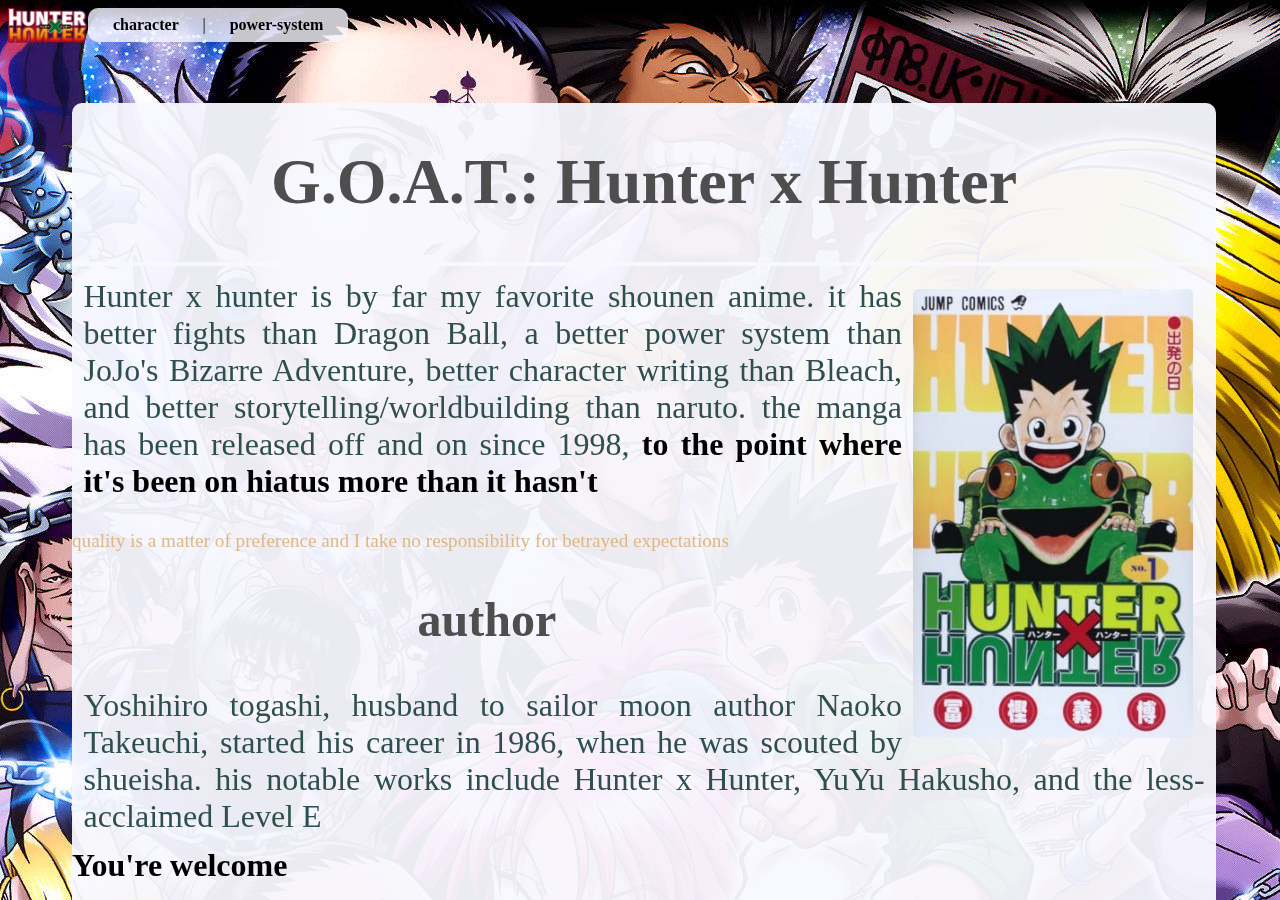
<file: index.html>
<!DOCTYPE html>
<html lang="en">
  <head>
    <meta charset="UTF-8" />
    <meta http-equiv="X-UA-Compatible" content="IE=edge" />
    <meta name="viewport" content="width=device-width, initial-scale=1.0" />
    <title>Frontpage-Hunter X Hunter</title>
    <link rel="icon" type="image/png" href="images/hxh.png" />
    <link rel="stylesheet" href="styles.css" />
  </head>
  <body>
    <div class="a">
      <a href="index.html">
        <img src="images/logo.png" alt="Hunter x Hunter" id="home" />
      </a>
      <div class="head">
        <a href="character.html"> character </a> |
        <a href="power.html"> power-system </a>
      </div>
    </div>
    <div id="box">
      <h1 class="title">G.O.A.T.: Hunter x Hunter</h1>
      <div id="hr"></div>
      <p>
        <img id="display" src="images/cover.jpg" /> Hunter x hunter is by far my
        favorite shounen anime. it has better fights than Dragon Ball, a better
        power system than JoJo's Bizarre Adventure, better character writing
        than Bleach, and better storytelling/worldbuilding than naruto. the
        manga has been released off and on since 1998,
        <a href="https://hiatus-hiatus.github.io/" target="_blank"
          >to the point where it's been on hiatus more than it hasn't</a
        >
      </p>
      <sub id="psa"
        >quality is a matter of preference and I take no responsibility for
        betrayed expectations</sub
      >
      <h2 class="title">author</h2>
      <p>
        Yoshihiro togashi, husband to sailor moon author Naoko Takeuchi, started
        his career in 1986, when he was scouted by shueisha. his notable works
        include Hunter x Hunter, YuYu Hakusho, and the less-acclaimed Level E
      </p>
      <a
        href="https://www.crunchyroll.com/watch/G62P49XM6/departure-x-and-x-friends"
        target="_blank"
        >You're welcome</a
      >
      <div id="underdark"></div>
    </div>
  </body>
</html>
</file>
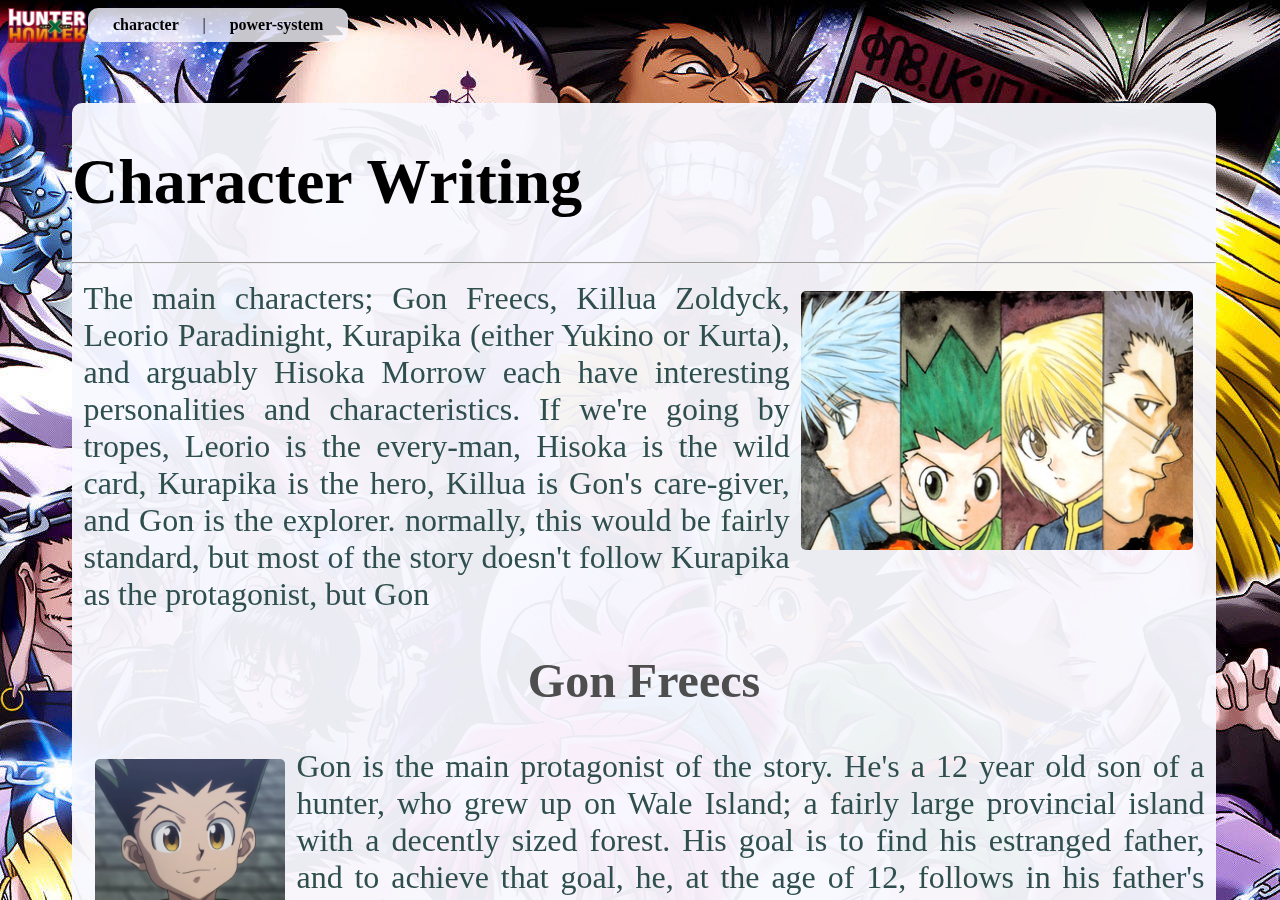
<file: character.html>
<!DOCTYPE html>
<html lang="en">
  <head>
    <meta charset="UTF-8" />
    <meta http-equiv="X-UA-Compatible" content="IE=edge" />
    <meta name="viewport" content="width=device-width, initial-scale=1.0" />
    <title>Character Writing-Hunter X Hunter</title>
    <link rel="icon" type="image/png" href="images/hxh.png" />
    <link rel="stylesheet" href="styles.css" />
  </head>
  <body>
    <div class="a">
      <a href="index.html">
        <img src="images/logo.png" alt="Hunter x Hunter" id="home" />
      </a>
      <div class="head">
        <a href="character.html"> character </a> |
        <a href="power.html"> power-system </a>
      </div>
    </div>
    <div id="box">
      <h1 id="title">Character Writing</h1>
      <hr />
      <p>
        <img
          id="display1"
          src="images/protag.png"
          alt="portrait of the 4 main protagonists"
        />The main characters; Gon Freecs, Killua Zoldyck, Leorio Paradinight,
        Kurapika (either Yukino or Kurta), and arguably Hisoka Morrow each have
        interesting personalities and characteristics. If we're going by tropes,
        Leorio is the every-man, Hisoka is the wild card, Kurapika is the hero,
        Killua is Gon's care-giver, and Gon is the explorer. normally, this
        would be fairly standard, but most of the story doesn't follow Kurapika
        as the protagonist, but Gon
      </p>
      <h2 class="title">Gon Freecs</h2>
      <p>
        <img class="portrait" src="images/gon.png" alt="" /> Gon is the main
        protagonist of the story. He's a 12 year old son of a hunter, who grew
        up on Wale Island; a fairly large provincial island with a decently
        sized forest. His goal is to find his estranged father, and to achieve
        that goal, he, at the age of 12, follows in his father's footsteps and
        applies for one of the most dangerous jobs in the world. In the hunter
        exam that year alone, 39 people are shown being killed and many more
        deaths are implied. Gon's morality is directly tied to his curiosity and
        friendships. He sees no problem with killua being an assassin, but can't
        forgive Neferpitou for being unable to bring his mentor back to life.
        he's also stubborn to the point of extreme bodily injury and driven for
        self improvement
      </p>
      <h2 class="title">Killua Zoldyck</h2>
      <p>
        <img class="portrait" src="images/killua.png" alt="" /> Killua is the
        3rd son of the world famous assassins, the Zoldyck family. He was
        conditioned from a young age to live up to the family legacy and become
        a efficient killing machine. He initially took the hunter exam as a
        combination of rebellion and entertainment, but soon made his first
        friend in Gon. Killua almost grows to revere Gon, because of his own
        complete lack of friends his entire life up until that point, and Gon's
        (usually) upbeat, cheerful personality. Killua's struggle throughout
        most of the series is his belief that he doesn't deserve Gon as a
        friend, as well as a mental block against fighting opponents he isn't
        certain he can win against (put into his head by his brother Illumi).
      </p>
      <h2 class="title">Leorio Paradinight</h2>
      <p>
        <img class="portrait" src="images/leorio.png" />Leorio is the most human
        of the main characters. He grew up in a slum and saw first hand that
        those without money can't gurantee their wellbeing. His ambition for
        joining the hunter association is quite simply, to get filthy rich,
        because as he said,
        <i
          >"For the right price, one can buy not only treasures, but dreams,
          hearts, <b>and even people's lives!!</b>. . . If I had the money, my
          friend wouldn't have died."</i
        >
        Leorio is there to remind you that normal people exist, and more
        importantly, deserve to exist
      </p>
      <h2 class="title">Kurapika Kurta</h2>
      <p>
        <img class="portrait" src="images/Kurapika.png" />Kurapika is the last
        survivor of the Kurta clan, an insular community who's eyes turn a
        beautiful red when they experience strong emotion, and his ultimate goal
        is to take revenge on his clan and recover their stolen eyes. this may
        sound like a certain lightning-wielding edgelord, but Sasuke is based
        off of
        <a href="https://yuyuhakusho.fandom.com/wiki/Hiei" target="_blank"
          >Hiei from YuYu Hakusho</a
        >, and almost certainly Kurapika as well. outside of his goal, Kurapika
        is a kind and caring person, and he doesn't even like fighing when it's
        his mortal enemies, a group of bandits called the phantom troup
      </p>
      <h2 class="title">Hisoka Morrow</h2>
      <p>
        <img class="portrait" src="images/hisoka.png" />Hisoka is less of a
        protagonist or antagonist, and more of a wild beast. He does whatever he
        wants in order to satisfy his desires, and it just so happens that he
        gets sexual pleasure from fighting (and usually killing) strong
        opponents. yes, it is as unsettling as it seems. you aren't supposed to
        like Hisoka, but you aren't really supposed to hate him, either. He's
        fickle like the weather and all that he can be relied upon to do is
        cause chaos. his goals happen to allign with the others' fairly often
        and he has the same protagonist marker (the month and day of his
        birthday share the same number), but officially, he's not one of the
        protagonists
      </p>
      <div id="underdark"></div>
    </div>
  </body>
</html>
</file>
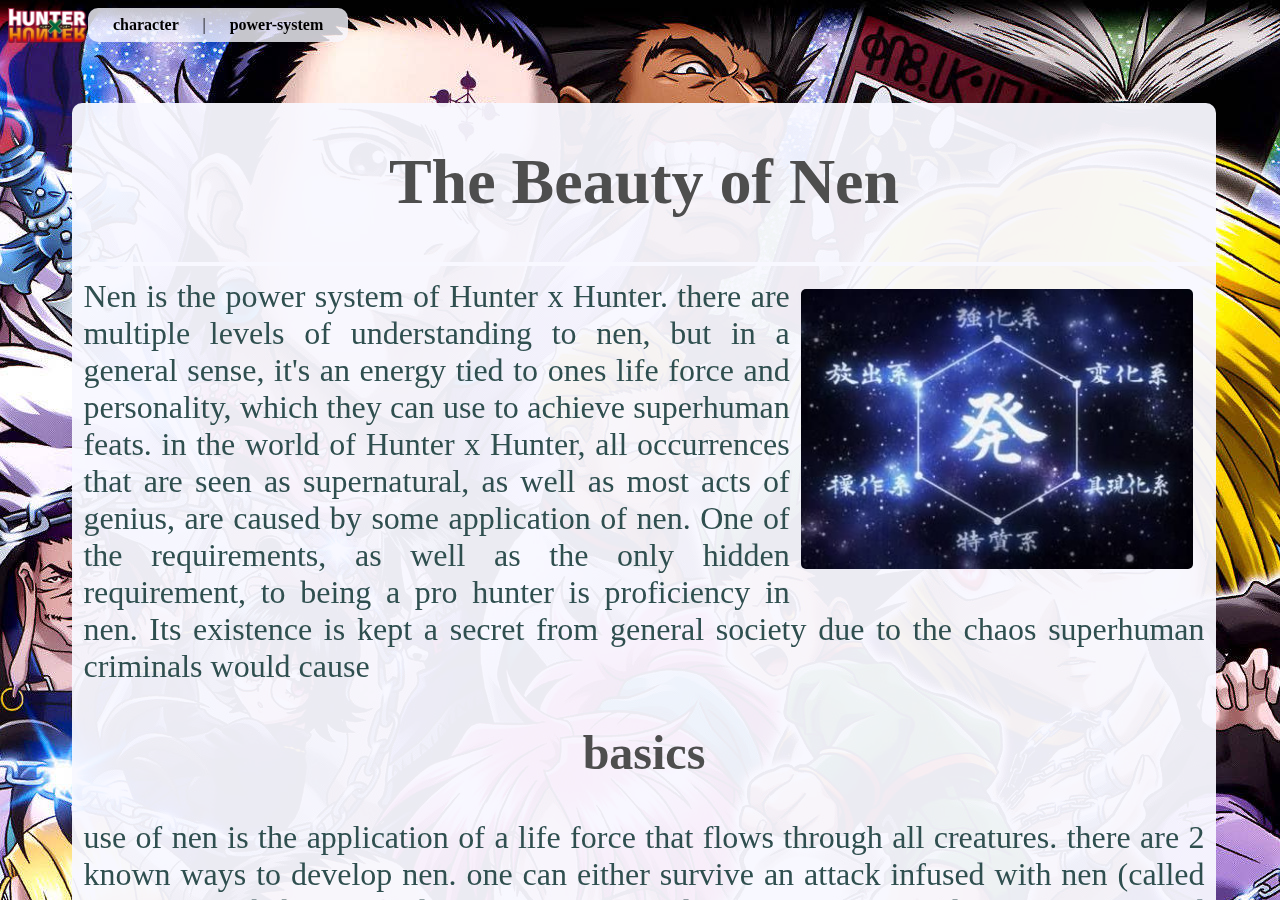
<file: power.html>
<!DOCTYPE html>
<html lang="en">
  <head>
    <meta charset="UTF-8" />
    <meta http-equiv="X-UA-Compatible" content="IE=edge" />
    <meta name="viewport" content="width=device-width, initial-scale=1.0" />
    <title>Power System-Hunter X Hunter</title>
    <link rel="icon" type="image/png" href="images/hxh.png" />
    <link rel="stylesheet" href="styles.css" />
  </head>
  <body>
    <div class="a">
      <a href="index.html">
        <img src="images/logo.png" alt="Hunter x Hunter" id="home" />
      </a>
      <div class="head">
        <a href="character.html"> character </a> |
        <a href="power.html"> power-system </a>
      </div>
    </div>
    <div id="box">
      <h1 class="title">The Beauty of Nen</h1>
      <div id="hr"></div>
      <p>
        <img id="display1" src="images/nenhex.jpg" />Nen is the power system of
        Hunter x Hunter. there are multiple levels of understanding to nen, but
        in a general sense, it's an energy tied to ones life force and
        personality, which they can use to achieve superhuman feats. in the
        world of Hunter x Hunter, all occurrences that are seen as supernatural,
        as well as most acts of genius, are caused by some application of nen.
        One of the requirements, as well as the only hidden requirement, to
        being a pro hunter is proficiency in nen. Its existence is kept a secret
        from general society due to the chaos superhuman criminals would cause
      </p>
      <h2 class="title">basics</h2>
      <p>
        use of nen is the application of a life force that flows through all
        creatures. there are 2 known ways to develop nen. one can either survive
        an attack infused with nen (called initiation, or babtism), and have
        their 'aura nodes' forcefully opened, or they can spend a great deal of
        time painstakingly training to consciously open and close said nodes.
        While initiation is significantly faster and easier, the risks involved
        mean that hardly anyone opts for this method. Should the teacher not be
        skilled enough, or the student talented enough, initiation can very
        easily lead to death or debilitating injury. Nen is not only tied to
        one's life force, but also their mental state (this will be important
        when we discuss nen types, conditions, and post-mortem nen)
      </p>
      <h2 class="title">The 4 major principles & advanced techniques</h2>
      <ul>
        <h4>4 major principles</h4>
        <li id="ten">
          Ten <sub><i>envelop/shroud</i></sub>
        </li>
        <p>
          Ten is the rest state of a nen user. a state of ten prevents the life
          force that would normally leak off of an individual from escaping, and
          instead, envelops them in a shroud that feels a bit like lukewarm
          water. This helps defend against aging, emotional nen attacks, and
          some degree of physical attack
        </p>
        <li id="zetsu">
          Zetsu <sub><i>supress/null</i></sub>
        </li>
        <p>
          zetsu is the complete cessation of external nen flow. this has the
          benefit of enhanced recovery from fatigue, better nen sensitivity
          which makes it easier to track nen users, and the weakening or
          outright elimination of one's presence. The negative to this technique
          is that, while you are in zetsu, you're as vulnerable to nen as a
          normal person
        </p>
        <li id="ren">
          Ren <sub><i>refine/enhance</i></sub>
        </li>
        <p>
          ren is the opposite of zetsu, where instead of internalizing all your
          aura, you output much more than your body's baseline. this is the
          power-up application. A strong ren means a strong fighter, and it's
          the nen equivalent to strenuous aerobic exercise
        </p>
        <li>
          Hatsu <sub><i>release/act</i></sub>
        </li>
        <p>
          Hatsu is one's personal expression of nen. It is also the most
          complicated aspect of nen, and will be explained further
          <a href="#nentype">here</a>
        </p>
      </ul>
      <h4>Advanced techniques</h4>
      <p>
        The advanced techniques are, as the name implies, advanced applications
        of the 4 major principles
      </p>
      <ul>
        <li id="gyo">
          Gyo <sub><i>focus</i></sub>
        </li>
        <p>
          gyo is an application of <a href="#ren">ren</a> where one focuses a
          larger portion of the aura to one part of their body, strengthening it
          but weakening the defenses elsewhere. Gyo's most common application is
          strengthening the eyes so one can see aura hidden via in
        </p>
        <li>
          In <sub><i>conceal</i></sub>
        </li>
        <p>
          in is an advanced form of <a href="#zetsu">zetsu</a>, which hides the
          aura from observation, rather than stop the flow outright
        </p>
        <li>
          En <sub><i>circle</i></sub>
        </li>
        <p>
          An advanced application of <a href="#ten">ten</a> and
          <a href="#ren">ren</a>, en acts sort of like a sphere which can be
          used to detect nen users, even ones using zetsu. En is extremely
          tiring, however, and isn't usually suitable for extended use
        </p>
        <li>
          Shu <sub><i>enfold</i></sub>
        </li>
        <p>
          shu is an application of <a href="#ten">ten</a>, where a user extends
          their aura to cover an object, strengthening it and allowing them to
          use it as an extension of their body
        </p>
        <li>
          Ko <sub><i>temper</i></sub>
        </li>
        <p>
          a combination of <a href="#ten">ten</a>, <a href="#zetsu">zetsu</a>,
          <a href="#hatsu">hatsu</a>, <a href="#ren">ren</a>, and
          <a href="#gyo">gyo</a>, where a user concentrates all their aura into
          a single point to make one extremely powerful attack, at the cost of
          forgoing any sort of defense.
        </p>
        <li id="ken">
          Ken <sub><i>fortify</i></sub>
        </li>
        <p>
          a combination of <a href="#ren">ren</a> and <a href="#ten">ten</a>,
          ken is an armor created by making a (usually 10x) larger ten
        </p>
        <li>
          Ryu <sub><i>flow</i></sub>
        </li>
        <p>
          Ryu is a combination of <a href="#gyo">gyo</a> and
          <a href="#ken">ken</a> that allows for real-time adjustments between
          offense and defense. if used improperly, ryu could cause injury which
          could have been prevented with ken, or stereograph your attacks,
          allowing for easy counter-attacks
        </p>
      </ul>
      <h1 id="nentype" class="title">Nen Abilities</h1>
      <p>
        all Nen abilities fall into a combination of 6 nen types, and your
        affinity with the types dictates how difficult it will be to learn their
        techniques
      </p>
      <ul>
        <li><a href="#transmuter">transmuter</a></li>
        <li><a href="#conjurer">conjurer</a></li>
        <li><a href="#enhancer">enhancer</a></li>
        <li><a href="#emitter">emitter</a></li>
        <li><a href="#manipulator">manipulator</a></li>
        <li><a href="#specialist">specialist</a></li>
      </ul>
      <p>
        you can determine what your nen type is through either of 2 techniques.
        water divination is the commonly accepted method. to conduct water
        divination, get a glass of water, float a leaf on the water, and funnel
        your aura into the glass
      </p>
      <ul>
        <li>transmuters change the taste of the water</li>
        <li>conjurers conjure impurities in the water</li>
        <li>enhancers hange the volume of the water</li>
        <li>emitters change the color of the water</li>
        <li>manipulators move the leaf floating in the water</li>
        <li>
          specialist abilities are unpredictable, so if some other change
          happens, you're a specialist
        </li>
      </ul>
      <p>there's also Hisoka Morrow's personality test</p>
      <ul>
        <li>transmuters are whimsical, fickle, and prone to deciet</li>
        <li>
          conjurers are typically high strung or overly serious, stoic, and
          nervous
        </li>
        <li>enhancers are simple and determined</li>
        <li>emitters are impatient,impulsive, and short-tempered</li>
        <li>manipulators are argumentative and logical</li>
        <li>specialists are independent and charismatic</li>
      </ul>
      <h4 id="transmuter">Transmuters</h4>
      <p>
        transmuter abilities involve changing your aura into a different forms,
        such as Lightning, thread, fire, or Bungee Gum. notable transmuters are
        Hisoka, feitan, Machi, Killua, and Biscuit
      </p>
      <h4 id="conjurer">Conjurers</h4>
      <p>
        Conjurer abilities focus on creating objects from one's aura. these
        objects can be anything you can imagine, but you have to imagine all of
        their traits. To make his signature chains, Kurapika had to observe
        chains with all 5 senses until he started dreaming of chains
      </p>
      <h4 id="enhancer">Enhancers</h4>
      <p>Enhancers have the simplest</p>
      <div id="underdark"></div>
    </div>
  </body>
</html>
</file>
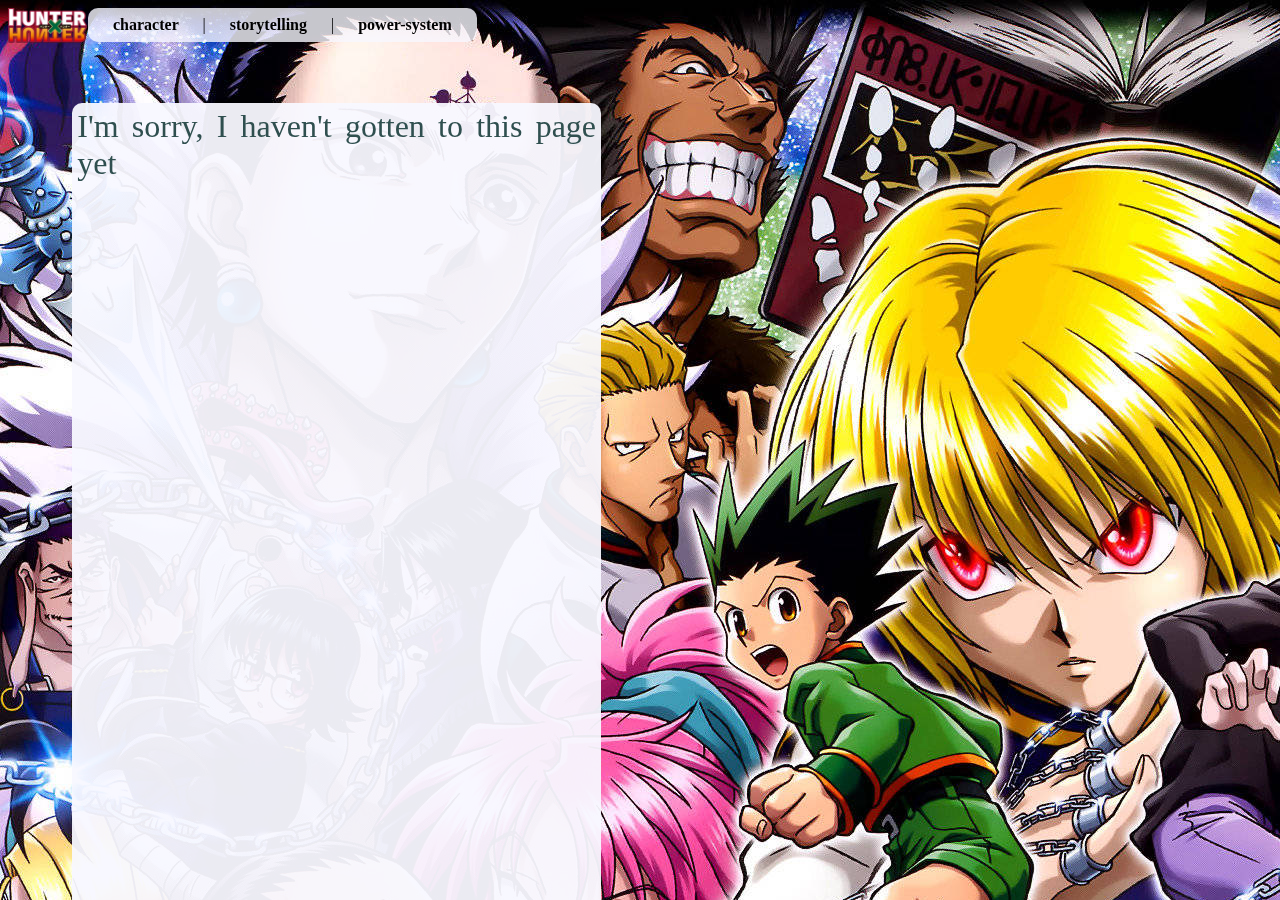
<file: story.html>
<!DOCTYPE html>
<html lang="en">
  <head>
    <meta charset="UTF-8" />
    <meta http-equiv="X-UA-Compatible" content="IE=edge" />
    <meta name="viewport" content="width=device-width, initial-scale=1.0" />
    <title>Storytelling-Hunter X Hunter</title>
    <link rel="icon" type="image/png" href="images/hxh.png" />
    <link rel="stylesheet" href="styles.css" />
  </head>
  <body>
    <div class="a">
      <a href="frontpage.html">
        <img src="images/logo.png" alt="Hunter x Hunter" id="home" />
      </a>
      <div class="head">
        <a href="character.html"> character </a> |
        <a href="story.html"> storytelling </a> |
        <a href="power.html"> power-system </a>
      </div>
    </div>
    <div id="box">
      <p>I'm sorry, I haven't gotten to this page yet</p>
    </div>
  </body>
</html>
</file>
<file: styles.css>
body{
    background-image: url(images/background.png);
    background-size: auto, 100%;
    background-position: top, center;
    background-repeat: no-repeat;
    background-attachment: fixed;
}
a{text-decoration: solid;font-weight: bold;}
a:link{
    color:black;
}
a:visited{
    color:black;
}
a:hover{
    color:dimgray;
}
#home{
    width: 80px; 
    vertical-align: -70%;
}
.head{
    background-color: rgba(248, 248, 255, 0.8);
    border-radius: 10px;
    display: inline;
    padding: 8px;
    word-spacing: 20px;
    padding-inline: 25px;
    position: fixed;
    margin-top: 0;
    }
#box{
    background-color: rgba(248, 248, 255, 0.95);
    margin-top: 60px;
    margin-left: 5%;
    margin-right: 5%;
    border-top-left-radius: 10px;
    border-top-right-radius: 10px;
    position: fixed;
    overflow:scroll;
    height: 100%;
    font-size: 2.5vw;
}
#box::-webkit-scrollbar{
    display: none;
}
.title{
    margin-left: auto;
    margin-right: auto;
    text-align: center;
    color:rgb(78, 78, 78);
}
#hr{
    background-color:rgb(248, 248, 255);
    padding: 2px;
}
#display{
    float: right;
    width: 25%;
    margin: 1%;
    border-radius: 5px;
}
#display1{
    float: right;
    width: 35%;
    margin: 1%;
    border-radius: 5px;
}
#psa{
    font-size: 1.5vw;
    color:burlywood;
}
p{
    text-align: justify;
    color:darkslategray;
    margin: 1%;
}
.portrait{
    width: 17%;
    float: left;
    border-radius: 5px;
    margin: 1%;
}
#underdark{
    height: 100px;
}
</file>
